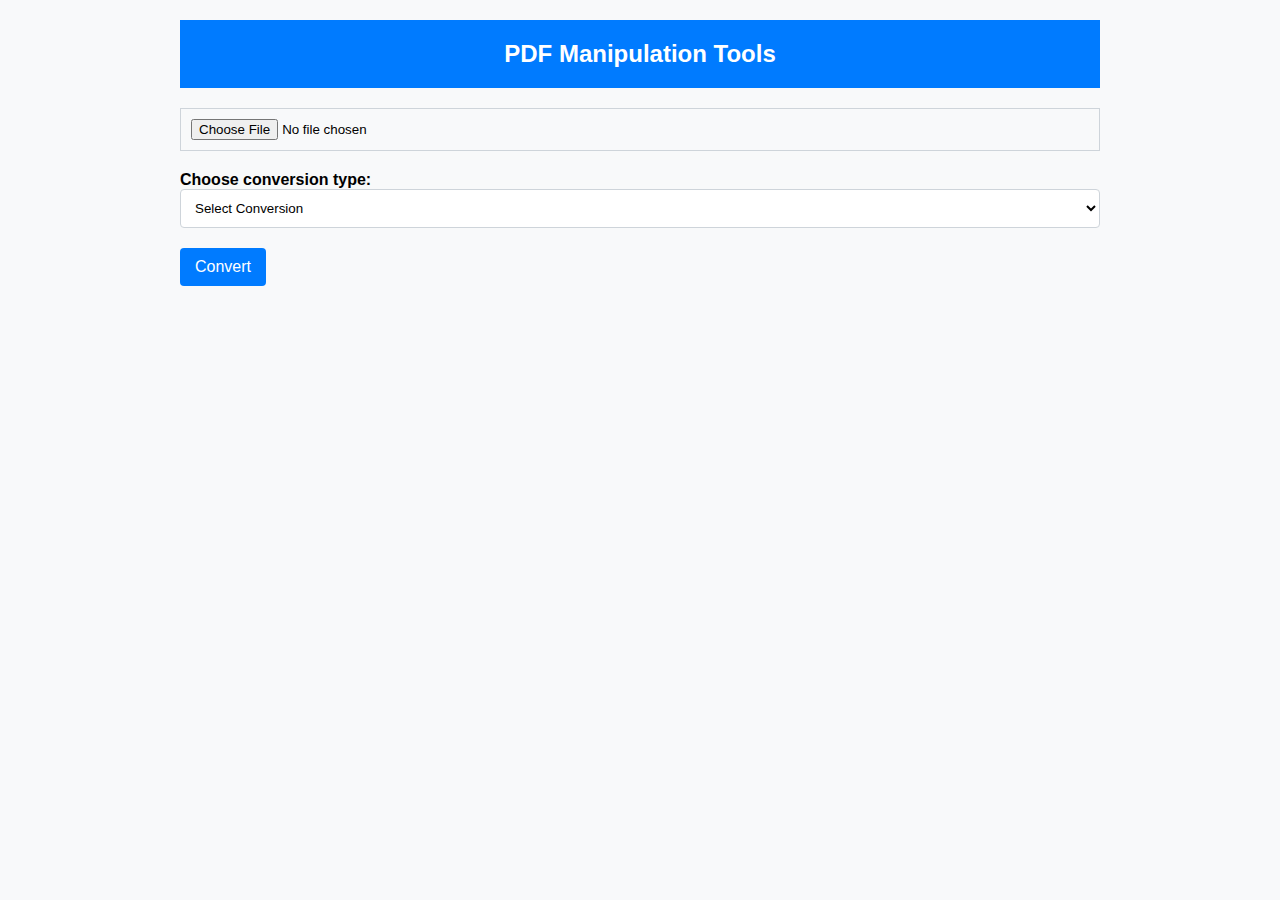
<file: pdf-manipulation-app/index.html>
<!DOCTYPE html>
<html lang="en">
<head>
    <meta charset="UTF-8">
    <meta name="viewport" content="width=device-width, initial-scale=1.0">
    <title>PDF Manipulation App</title>
    <link rel="stylesheet" href="styles/main.css">
    <script defer src="scripts/pdfManipulation.js"></script>
</head>
<body>
    <div class="container">
        <header class="header">
            <h1>PDF Manipulation Tools</h1>
        </header>
        <form id="pdf-form" enctype="multipart/form-data">
            <div class="file-upload">
                <input type="file" id="pdf-file-input" accept="application/pdf">
            </div>
            <div class="conversion-options">
                <label for="conversion-type-select">Choose conversion type:</label>
                <select id="conversion-type-select" class="custom-dropdown">
                    <option value="">Select Conversion</option>
                    <option value="toWord">PDF to Word</option>
                    <option value="toImage">PDF to Image</option>
                    <option value="toExcel">PDF to Excel</option>
                    <option value="compress">Compress PDF</option>
                </select>
            </div>
            <div class="action-buttons">
                <button type="button" id="convert-btn" class="btn">Convert</button>
            </div>
        </form>
        <section id="result-section" class="results" style="display: none;">
            <h2>Conversion Results</h2>
            <!-- Results will be appended here -->
        </section>
    </div>
</body>
</html>
</file>
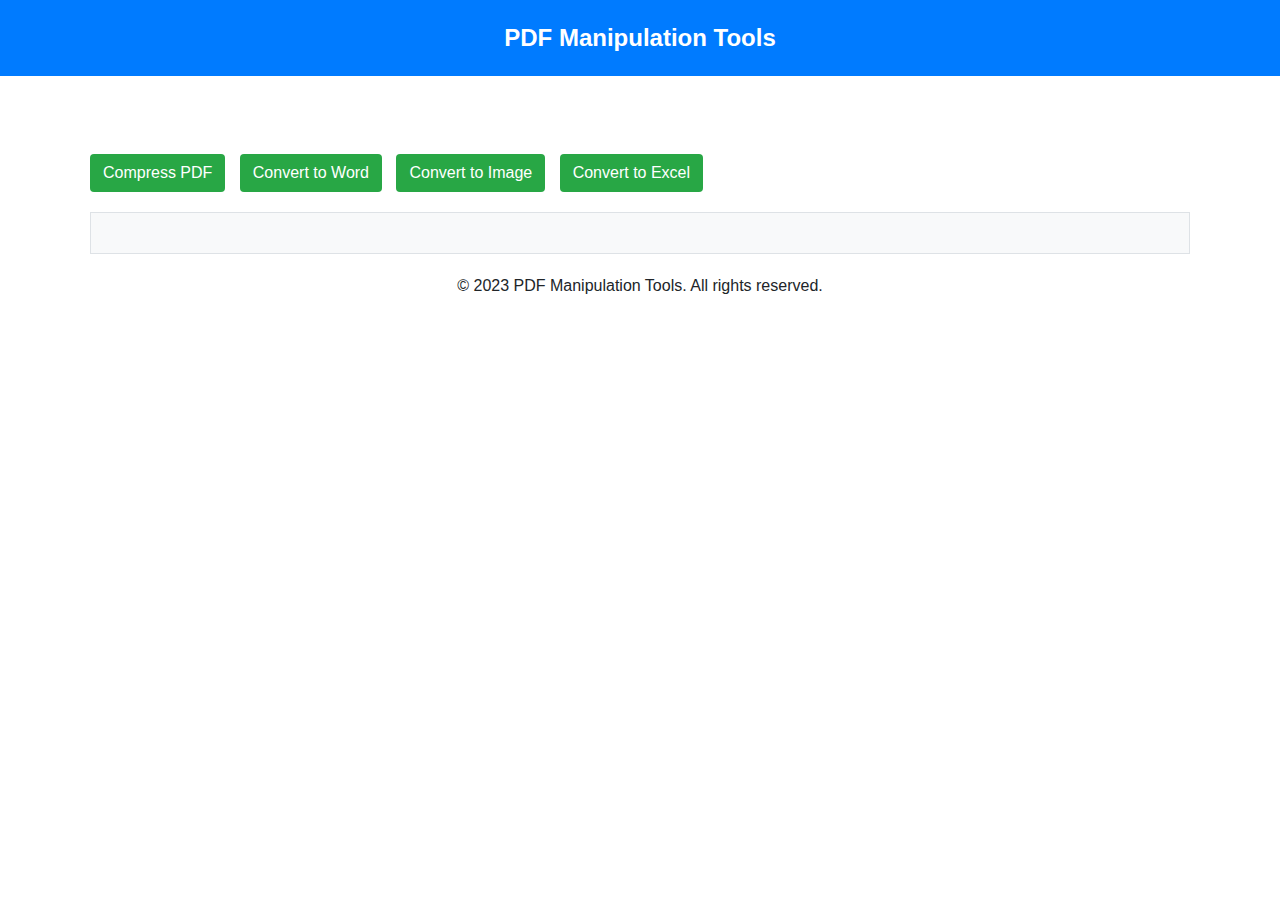
<file: pdf-tools-repo/index.html>
<!DOCTYPE html>
<html lang="en">
<head>
    <meta charset="UTF-8">
    <meta name="viewport" content="width=device-width, initial-scale=1.0">
    <title>PDF Manipulation Tools</title>
    <link rel="stylesheet" href="styles.css">
</head>
<body>
    <header class="header text-center">
        PDF Manipulation Tools
    </header>
    <main class="main-content container">
        <div class="file-input">
            <input type="file" id="uploadPdf" class="custom-file-input">
        </div>
        <div class="action-buttons">
            <button id="compressPdf" class="btn btn-custom" role="button">Compress PDF</button>
            <button id="convertToWord" class="btn btn-custom" role="button">Convert to Word</button>
            <button id="convertToImage" class="btn btn-custom" role="button">Convert to Image</button>
            <button id="convertToExcel" class="btn btn-custom" role="button">Convert to Excel</button>
        </div>
        <div id="message" class="results-section"></div>
    </main>
    <footer class="footer text-center">
        &copy; 2023 PDF Manipulation Tools. All rights reserved.
    </footer>
    <script defer type="module" src="main.js"></script>
</body>
</file>
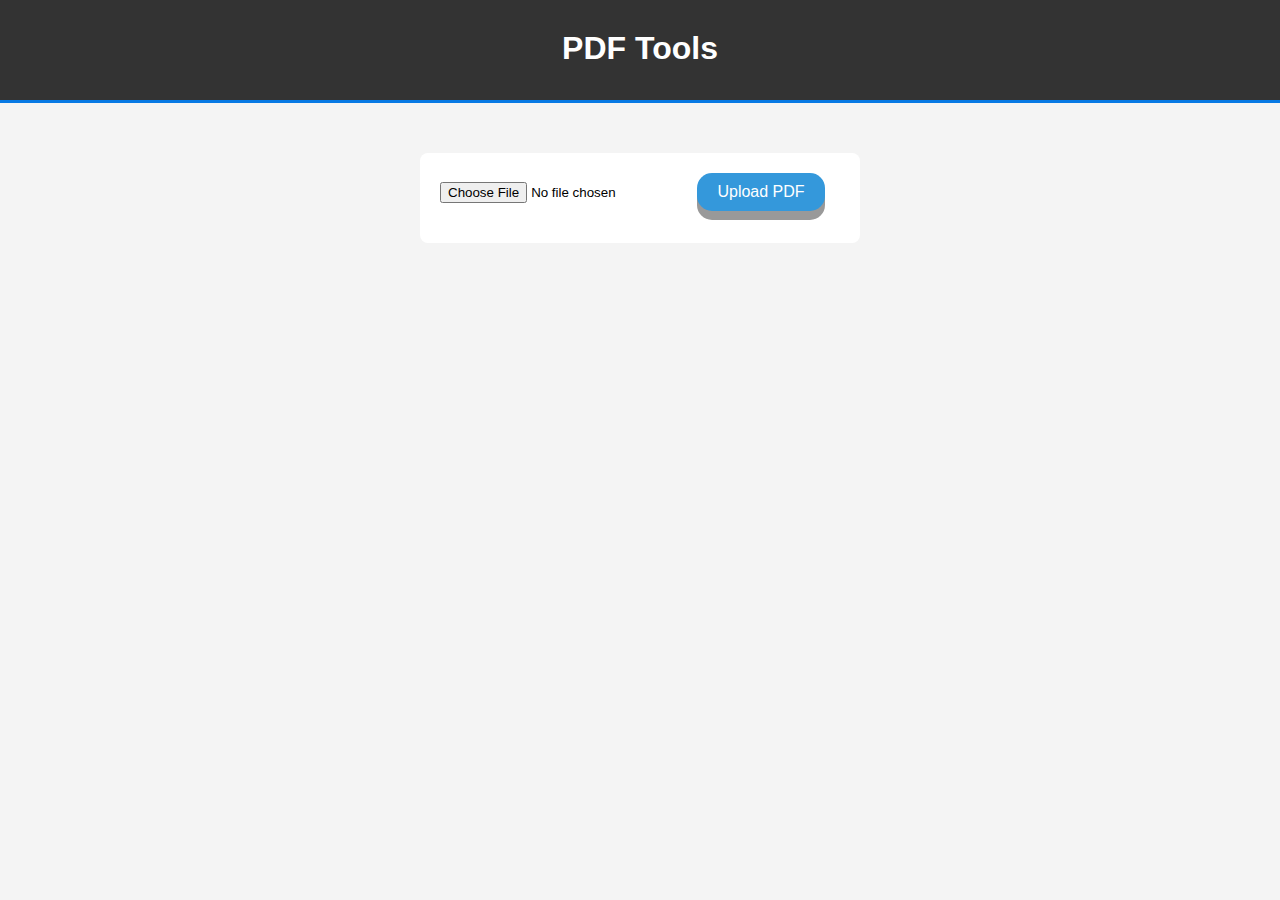
<file: pdf_tools_project/templates/upload_page.html>
<!DOCTYPE html>
<html lang="en">
<head>
    <meta charset="UTF-8">
    <meta name="viewport" content="width=device-width, initial-scale=1.0">
    <title>PDF Tools - Upload</title>
    <link rel="stylesheet" href="../static/css/style.css">
    <script src="../static/js/script.js" defer></script>
</head>
<body>
    <header>
        <h1>PDF Tools</h1>
    </header>
    <main>
        <div class="form-upload">
            <form id="uploadForm" action="/upload-pdf" method="post" enctype="multipart/form-data">
                <input type="file" name="file" required>
                <button type="submit" class="button button-upload">Upload PDF</button>
            </form>
        </div>
        <div class="progress-bar" id="progressBar" style="display:none;">
            <div class="progress" style="width: 0%;">0%</div>
        </div>
        <div class="message" id="resultMessage" style="display:none;"></div>
    </main>
</body>
</html>
</file>
<file: pdf_tools_project/static/css/style.css>
/* style.css - Styles for PDF Tools Project */

/* General body styling */
body {
    font-family: Arial, sans-serif;
    margin: 0;
    padding: 0;
    background-color: #f4f4f4;
}

/* Header styles */
header {
    background-color: #333;
    color: #fff;
    padding-top: 30px;
    min-height: 70px;
    border-bottom: #0779e4 3px solid;
}

header h1 {
    text-align: center;
    margin: 0;
    padding-bottom: 15px;
}

/* Form styling */
.form-upload {
    max-width: 400px;
    margin: 50px auto;
    padding: 20px;
    background: #fff;
    border-radius: 8px;
}

.form-upload input[type="file"] {
    margin-bottom: 20px;
}

/* Button styles */
.button {
    display: inline-block;
    padding: 10px 20px;
    font-size: 16px;
    cursor: pointer;
    text-align: center;
    text-decoration: none;
    outline: none;
    color: #fff;
    background-color: #4CAF50;
    border: none;
    border-radius: 15px;
    box-shadow: 0 9px #999;
}

.button:hover {background-color: #3e8e41}

.button:active {
    background-color: #3e8e41;
    box-shadow: 0 5px #666;
    transform: translateY(4px);
}

/* Different button colors for various PDF manipulation options */
.button-upload {background-color: #3498db;}
.button-merge {background-color: #9b59b6;}
.button-split {background-color: #e74c3c;}
.button-extract {background-color: #f1c40f;}
.button-convert-image {background-color: #1abc9c;}
.button-convert-excel {background-color: #2ecc71;}
.button-convert-word {background-color: #34495e;}
.button-convert-ppt {background-color: #e67e22;}

/* Progress bar styles */
.progress-bar {
    width: 100%;
    background-color: #ddd;
}

.progress {
    height: 20px;
    background-color: #4CAF50;
    width: 0%;
    text-align: center;
    line-height: 20px;
    color: white;
}

/* Message styles */
.message {
    margin: 20px 0;
    padding: 10px;
    border-radius: 5px;
}

.success {
    background-color: #dff0d8;
    color: #3c763d;
}

.error {
    background-color: #f2dede;
    color: #a94442;
}
</file>
<file: pdf-manipulation-app/styles/main.css>
/* main.css - Styles for PDF Manipulation App */

/* General Reset */
*,
*::before,
*::after {
  box-sizing: border-box;
}

body {
  font-family: 'Arial', sans-serif;
  margin: 0;
  padding: 0;
  background-color: #f8f9fa;
}

.container {
  max-width: 960px;
  margin: 0 auto;
  padding: 20px;
}

/* Header Styles */
.header {
  background-color: #007bff;
  color: #ffffff;
  padding: 20px 0;
  text-align: center;
  margin-bottom: 20px;
}

.header h1 {
  margin: 0;
  font-size: 24px;
}

/* File Upload Styles */
.file-upload {
  margin-bottom: 20px;
}

.file-upload input[type="file"] {
  padding: 10px;
  border: 1px solid #ced4da;
  display: block;
  width: 100%;
}

/* Conversion Options Styles */
.conversion-options {
  margin-bottom: 20px;
}

.conversion-options label {
  font-weight: bold;
  margin-right: 15px;
}

.conversion-options input[type="radio"],
.conversion-options select {
  margin-right: 5px;
}

/* Custom Dropdown Styling */
.custom-dropdown {
  padding: 10px;
  border: 1px solid #ced4da;
  border-radius: 0.25rem;
  width: 100%;
  background-color: #ffffff;
}

/* Button Styles */
.btn {
  background-color: #007bff;
  color: #ffffff;
  padding: 10px 15px;
  border: none;
  border-radius: 0.25rem;
  cursor: pointer;
  font-size: 16px;
}

.btn:hover,
.btn:focus {
  background-color: #0056b3;
}

/* Results Section Styles */
#result-section {
  margin-top: 20px;
  padding: 20px;
  border: 1px solid #ced4da;
  background-color: #e9ecef;
}

#result-section h2 {
  font-size: 20px;
  margin-top: 0;
}

.result-item {
  margin-bottom: 10px;
}

.download-link {
  color: #007bff;
  text-decoration: none;
}

.download-link:hover {
  text-decoration: underline;
}

/* Responsive Design */
@media (max-width: 768px) {
  .header h1 {
    font-size: 20px;
  }

  .btn {
    padding: 10px;
    font-size: 14px;
  }
}
</file>
<file: pdf-tools-repo/styles.css>
/* styles.css - Styling for PDF manipulation website */

/* Importing Bootstrap for responsive design */
@import url('https://stackpath.bootstrapcdn.com/bootstrap/4.5.2/css/bootstrap.min.css');

body, html {
    height: 100%;
    margin: 0;
    font-family: Arial, sans-serif;
}

/* Header styles */
.header {
    background-color: #007bff;
    color: #ffffff;
    padding: 20px;
    text-align: center;
    font-size: 24px;
    font-weight: bold;
}

/* Main content styles */
.main-content {
    padding: 20px;
}

/* File input styling */
.file-input {
    margin-bottom: 20px;
}

/* Action buttons styling */
.action-buttons {
    margin-top: 20px;
}

.btn-custom {
    background-color: #28a745;
    color: white;
    margin-right: 10px;
}

.btn-custom:hover {
    background-color: #218838;
}

/* Results display section */
.results-section {
    margin-top: 20px;
    padding: 20px;
    border: 1px solid #dee2e6;
    background-color: #f8f9fa;
}

.result-item {
    margin-bottom: 10px;
    padding: 10px;
    border: 1px solid #ced4da;
    border-radius: 5px;
}

/* Ensure all elements are properly aligned */
.container, .row, .col {
    position: relative;
    width: 100%;
}

/* Customizing file input button */
.custom-file-input::-webkit-file-upload-button {
    visibility: hidden;
}

.custom-file-input::before {
    content: 'Select PDF';
    display: inline-block;
    background: -webkit-linear-gradient(top, #f9f9f9, #e3e3e3);
    border: 1px solid #999;
    border-radius: 3px;
    padding: 5px 8px;
    outline: none;
    white-space: nowrap;
    -webkit-user-select: none;
    cursor: pointer;
    text-shadow: 1px 1px #fff;
    font-weight: 700;
    font-size: 10pt;
}

.custom-file-input:hover::before {
    border-color: black;
}

.custom-file-input:active::before {
    background: -webkit-linear-gradient(top, #e3e3e3, #f9f9f9);
}
</file>
